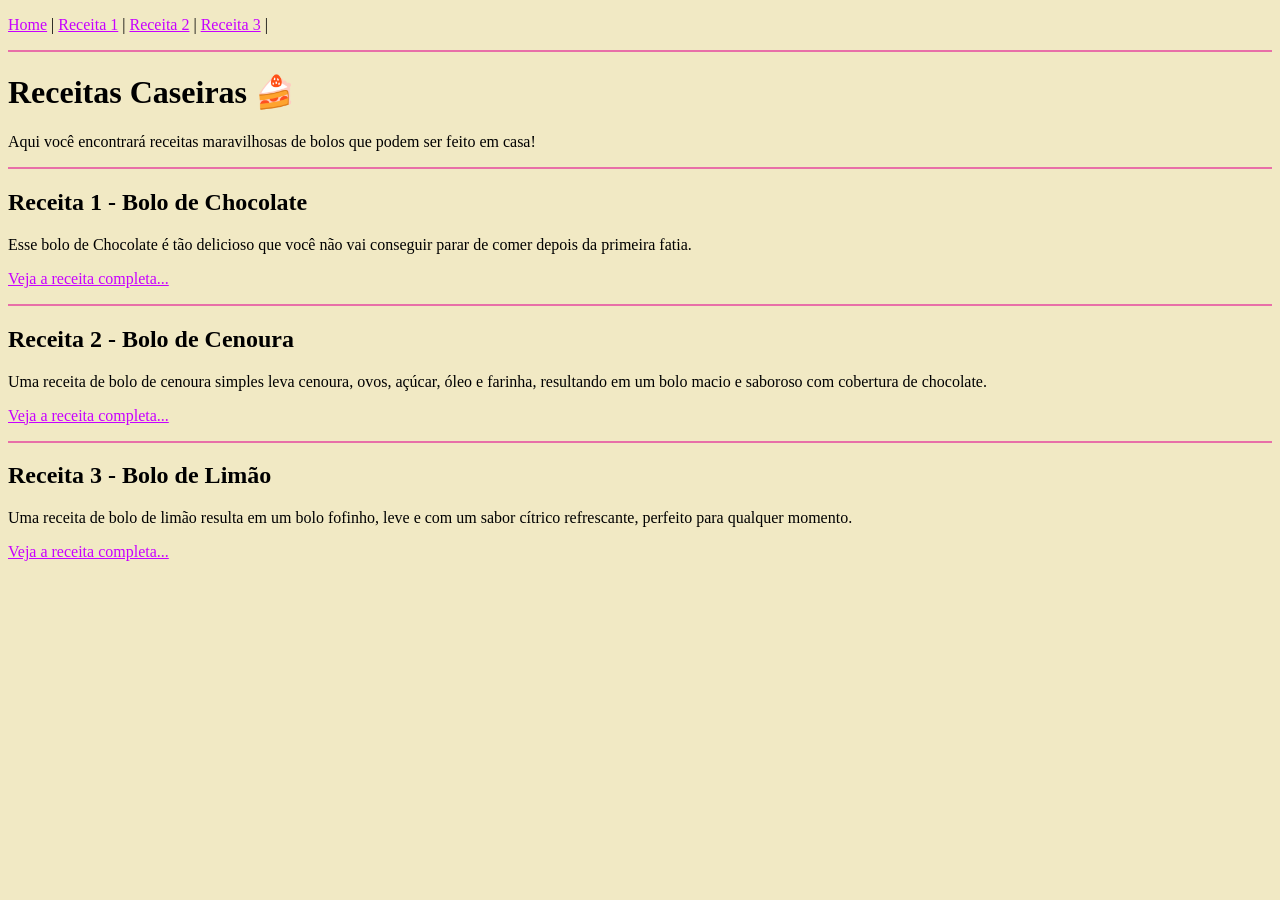
<file: index.html>
<!DOCTYPE html>
<html lang="pt-br">
<head>
    <meta charset="UTF-8">
    <meta name="viewport" content="width=device-width, initial-scale=1.0">
    <title>Site de Receitas - Home</title>
    <!--CSS Externo-->
    <link href="style.css" type="text-css" rel="stylesheet">
    <!--CSS -->
    <style>
        body{
            background-color:#f1e9c4;
        }
        a{
            color:#c800ff;
        }
        a:hover{
            color:#000000
        }
        hr{
            border: 1px solid #e86fa8
        }
        img{
            width: 30%; /*largura*/
            height: auto; /*altura*/
            border-radius: 5px; /*arredondar bordas*/
            box-shadow:3px 3px 5px #363434; /*valor1 e valor2 são projeções da sombra, valor3 espalhamento da sombra, cor da sombra*/
        }
    </style>
</head>
<body>
    <p>
        <a href="index.html">Home</a> |
        <a href="receita1.html">Receita 1</a> |
        <a href="receita2.html">Receita 2</a> |
        <a href="receita3.html">Receita 3</a> |
    </p>
    <hr>
    <h1>Receitas Caseiras 🍰</h1>
    <p>Aqui você encontrará receitas maravilhosas de bolos que podem ser feito em casa!</p>
    <hr>
    <h2>Receita 1 - Bolo de Chocolate</h2>
 
    <p>Esse bolo de Chocolate é tão delicioso que você não vai conseguir parar de comer depois da primeira fatia.</p>
    <p><a href="receita1.html">Veja a receita completa...</a></p>
    <hr>

    <h2>Receita 2 - Bolo de Cenoura</h2>
    <p>Uma receita de bolo de cenoura simples leva cenoura, ovos, açúcar, óleo e farinha, resultando em um bolo macio e saboroso com cobertura de chocolate.</p>
    <p><a href="receita2.html">Veja a receita completa...</a></p>
    <hr>
   
    <h2>Receita 3 - Bolo de Limão</h2>
    <p>Uma receita de bolo de limão resulta em um bolo fofinho, leve e com um sabor cítrico refrescante, perfeito para qualquer momento.</p>
    <p><a href="receita3.html">Veja a receita completa...</a></p>
    
</body>
</html>
</file>
<file: style.css>
body{
            background-color:#f1eee1;
        }
        a{
            color:#c800ff;
        }
        a:hover{
            color:#000000
        }
        hr{
            border: 1px solid #e86fa8
        }
        img{
            width: 30%; /*largura*/
            height: auto; /*altura*/
            border-radius: 5px; /*arredondar bordas*/
            box-shadow:3px 3px 5px #363434; /*valor1 e valor2 são projeções da sombra, valor3 espalhamento da sombra, cor da sombra*/
        }
</file>
